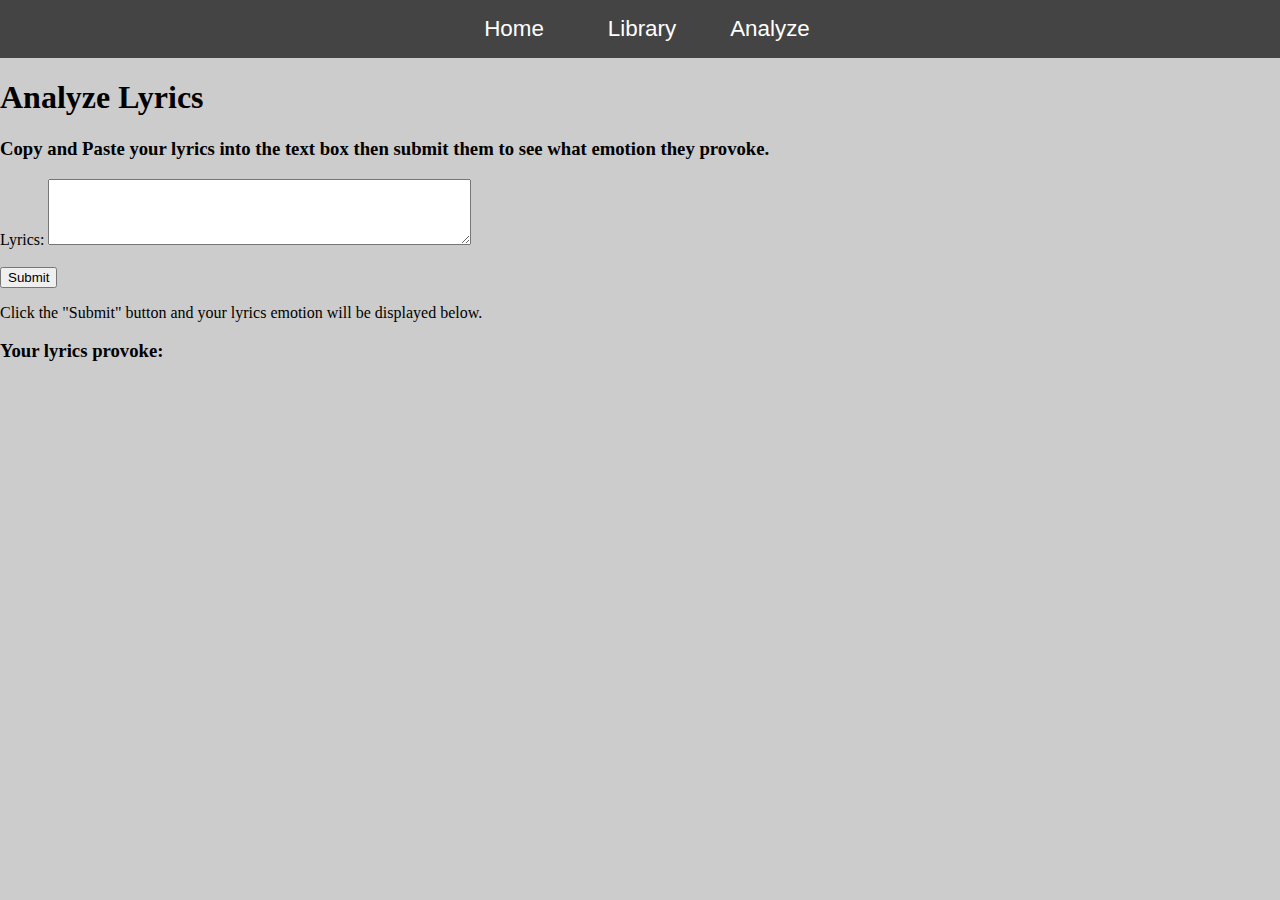
<file: sentiment.html>
<!DOCTYPE html>
<html lang="en">
<head>
    <meta charset="UTF-8">
    <meta http-equiv="X-UA-Compatible" content="IE=edge">
    <meta name="viewport" content="width=device-width, initial-scale=1.0">
    <link rel="stylesheet" href="styles.css">
    <title>Analyze</title>
    <script>
        const setEmotion = () => {
            let emotion = document.getElementById('emotion');
            emotion.innerHTML = 'Sad';
        }
        const clicked = (e) => {
            alert('Your lyrics are being analyzed. This may take a few seconds.');
            setEmotion();
        }
    </script>
</head>
<body>
    <nav>
        <ul>
            <li><a href="index.html">Home</a></li>
            <li><a href="licks.html">Library</a></li>
            <li><a href="sentiment.html">Analyze</a></li>
        </ul>
    </nav>
    <h1>Analyze Lyrics</h1>
    <h3>Copy and Paste your lyrics into the text box then submit them to see what emotion they provoke.</h3>

    <!-- Table Below This -->
    <form >
        <label >Lyrics:</label>
        <textarea rows="4" cols="50">
        </textarea>
        <br><br>
        <input type="submit" value="Submit" onclick="clicked(); return false;">
    </form>
        
    <p>Click the "Submit" button and your lyrics emotion will be displayed below.</p>
    <h3>Your lyrics provoke: <span id="emotion"></span></h3>
    

</body>
</html>
</file>
<file: styles.css>
body {
    margin: 0;
    padding: 0;
    background: #ccc;
  }

#detailed{
    display: none;
}
  
  table, th, td {
    border: 1px solid black;
  }
  
  /* Style taken from https://css-snippets.com/simple-horizontal-navigation/ */
  nav ul {
    list-style: none;
    background-color: #444;
    text-align: center;
    padding: 0;
    margin: 0;
  }
  nav li {
    font-family: 'Oswald', sans-serif;
    font-size: 1.2em;
    line-height: 40px;
    height: 40px;
    border-bottom: 1px solid #888;
  }
   
  nav a {
    text-decoration: none;
    color: #fff;
    display: block;
    transition: .3s background-color;
  }
   
  nav a:hover {
    background-color: #005f5f;
  }
   
  nav a.active {
    background-color: #fff;
    color: #444;
    cursor: default;
  }
   
  nav li {
    width: 120px;
    border-bottom: none;
    height: 50px;
    line-height: 50px;
    font-size: 1.4em;
    padding: 4px;
  }
  
  nav li {
    display: inline-block;
    margin-right: -4px;
  }
</file>
